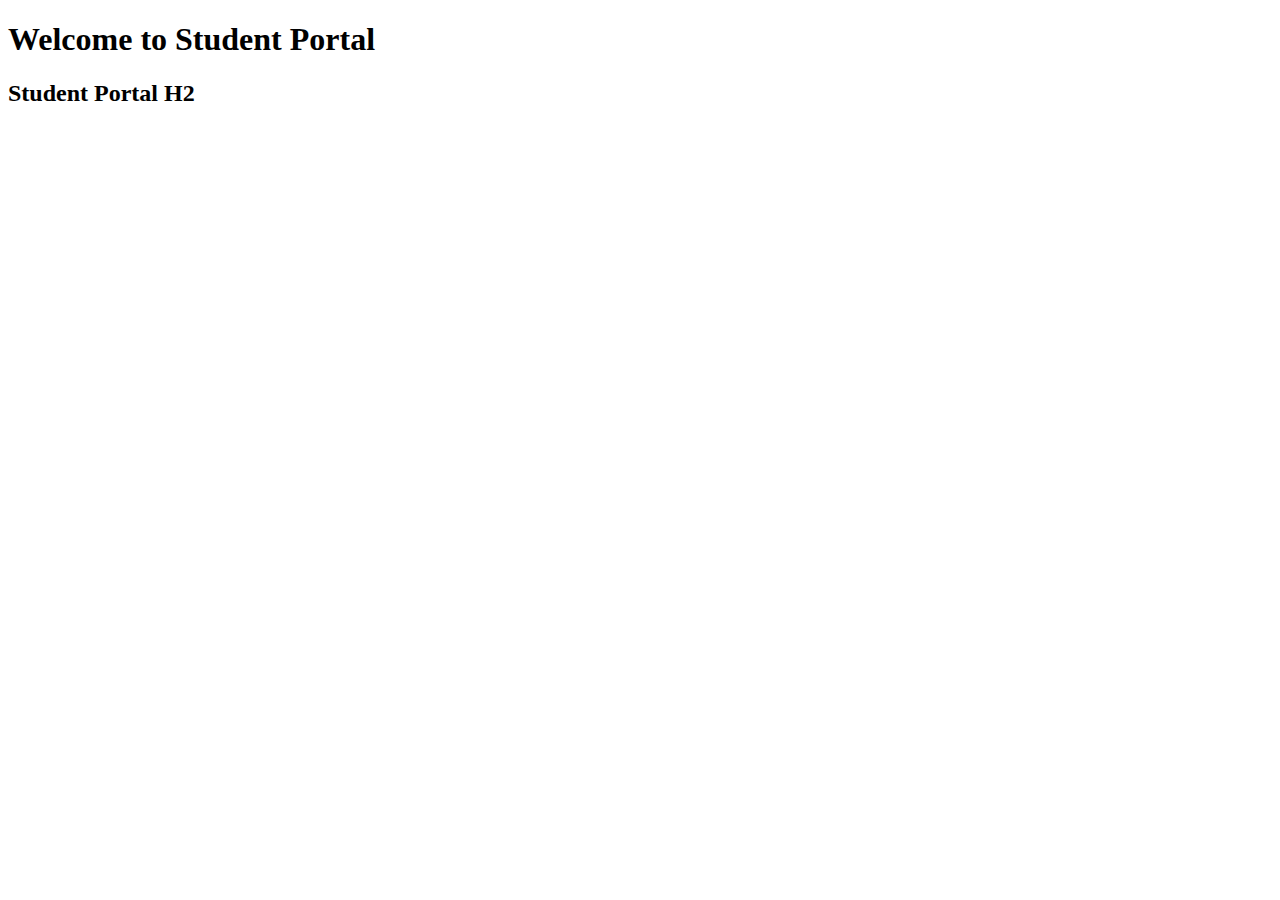
<file: StudentPortal/src/main/resources/static/index.html>
<!DOCTYPE html>
<html lang="en">
<head>
    <meta charset="UTF-8">
    <title>Student Portal</title>
</head>
<body>
    <h1>Welcome to Student Portal</h1>
    <h2>Student Portal H2</h2>
</body>
</html>
</file>
